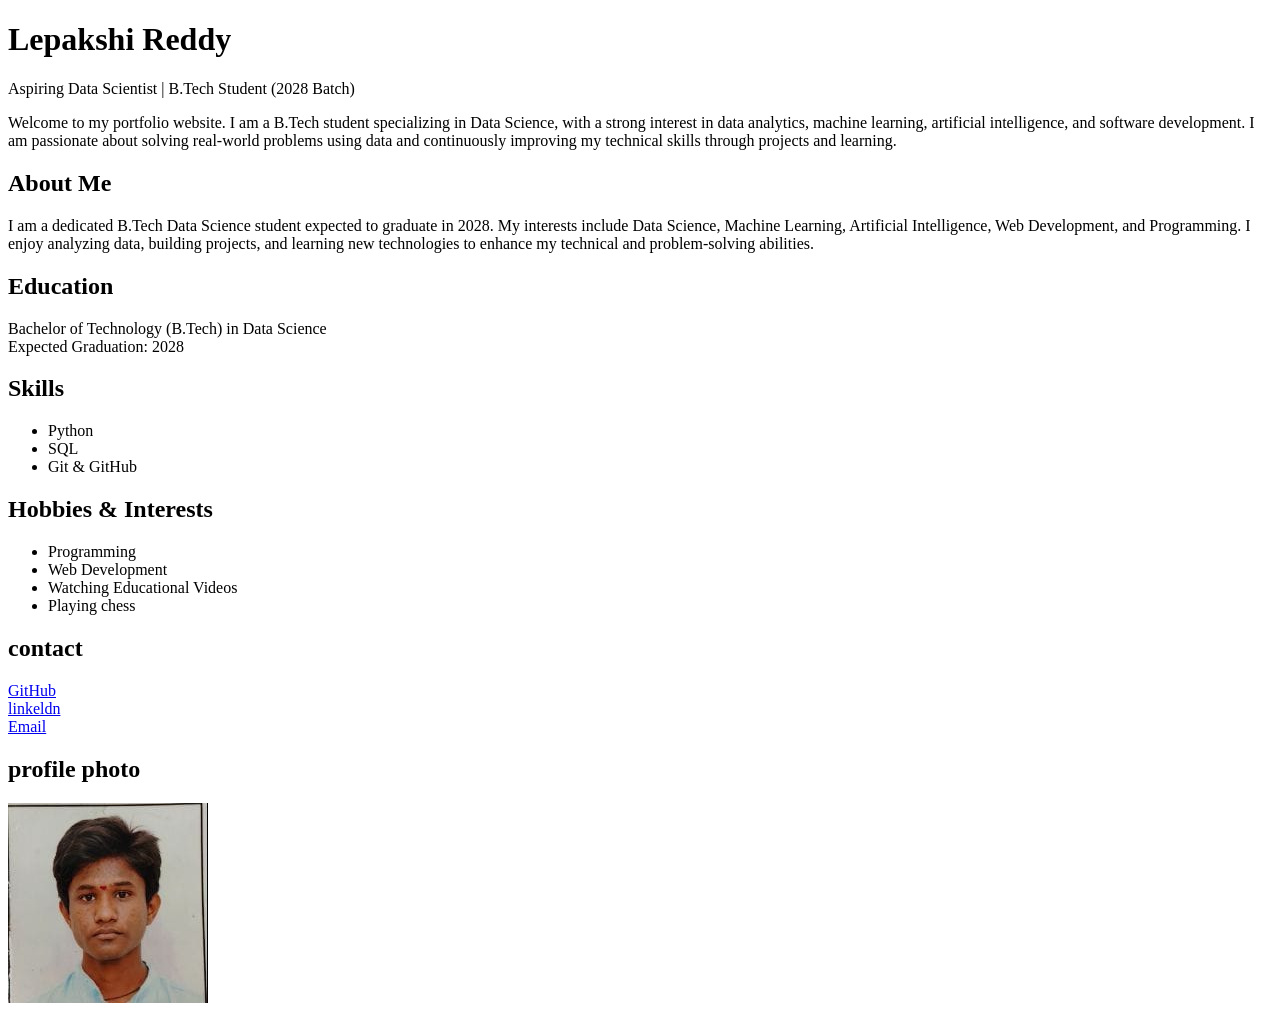
<file: index.html>
<!DOCTYPE html>
<html lang="en">
<head>
    <meta charset="UTF-8">
    <meta name="viewport" content="width=device-width, initial-scale=1.0">
    <title>Document</title>
</head>
<body>
    <h1>Lepakshi Reddy</h1>
<p>Aspiring Data Scientist | B.Tech Student (2028 Batch)</p>

<p>
Welcome to my portfolio website. I am a B.Tech student specializing in Data Science,
with a strong interest in data analytics, machine learning, artificial intelligence,
and software development. I am passionate about solving real-world problems using data
and continuously improving my technical skills through projects and learning.
</p>
    <h2>About Me</h2>
<p>
I am a dedicated B.Tech Data Science student expected to graduate in 2028.
My interests include Data Science, Machine Learning, Artificial Intelligence,
Web Development, and Programming. I enjoy analyzing data, building projects,
and learning new technologies to enhance my technical and problem-solving abilities.
</p>
<h2>Education</h2>
<p>
Bachelor of Technology (B.Tech) in Data Science<br>
Expected Graduation: 2028
</p>
<h2>Skills</h2>
<ul>
    <li>Python</li>
    <li>SQL</li>
    <li>Git & GitHub</li>
</ul>
<h2>Hobbies & Interests</h2>
<ul>
    <li>Programming</li>
    <li>Web Development</li>
    <li>Watching Educational Videos</li>
    <li>Playing chess</li>
</ul>
    <h2>contact</h2>
    <a href="http://github.com/lepakshi-reddy/team-pr">GitHub</a><br>
    <a href="https://www.linkedin.com/in/bobbala-chinnolla-lepakshi-reddy">linkeldn</a><br>
    <a href="mailto:lepakshireddy7458@gamil.com">Email</a>
    <h2>profile photo</h2>
    <img src="./logo.jpeg" width ="200px"> 
    
</body>
</html>
</file>
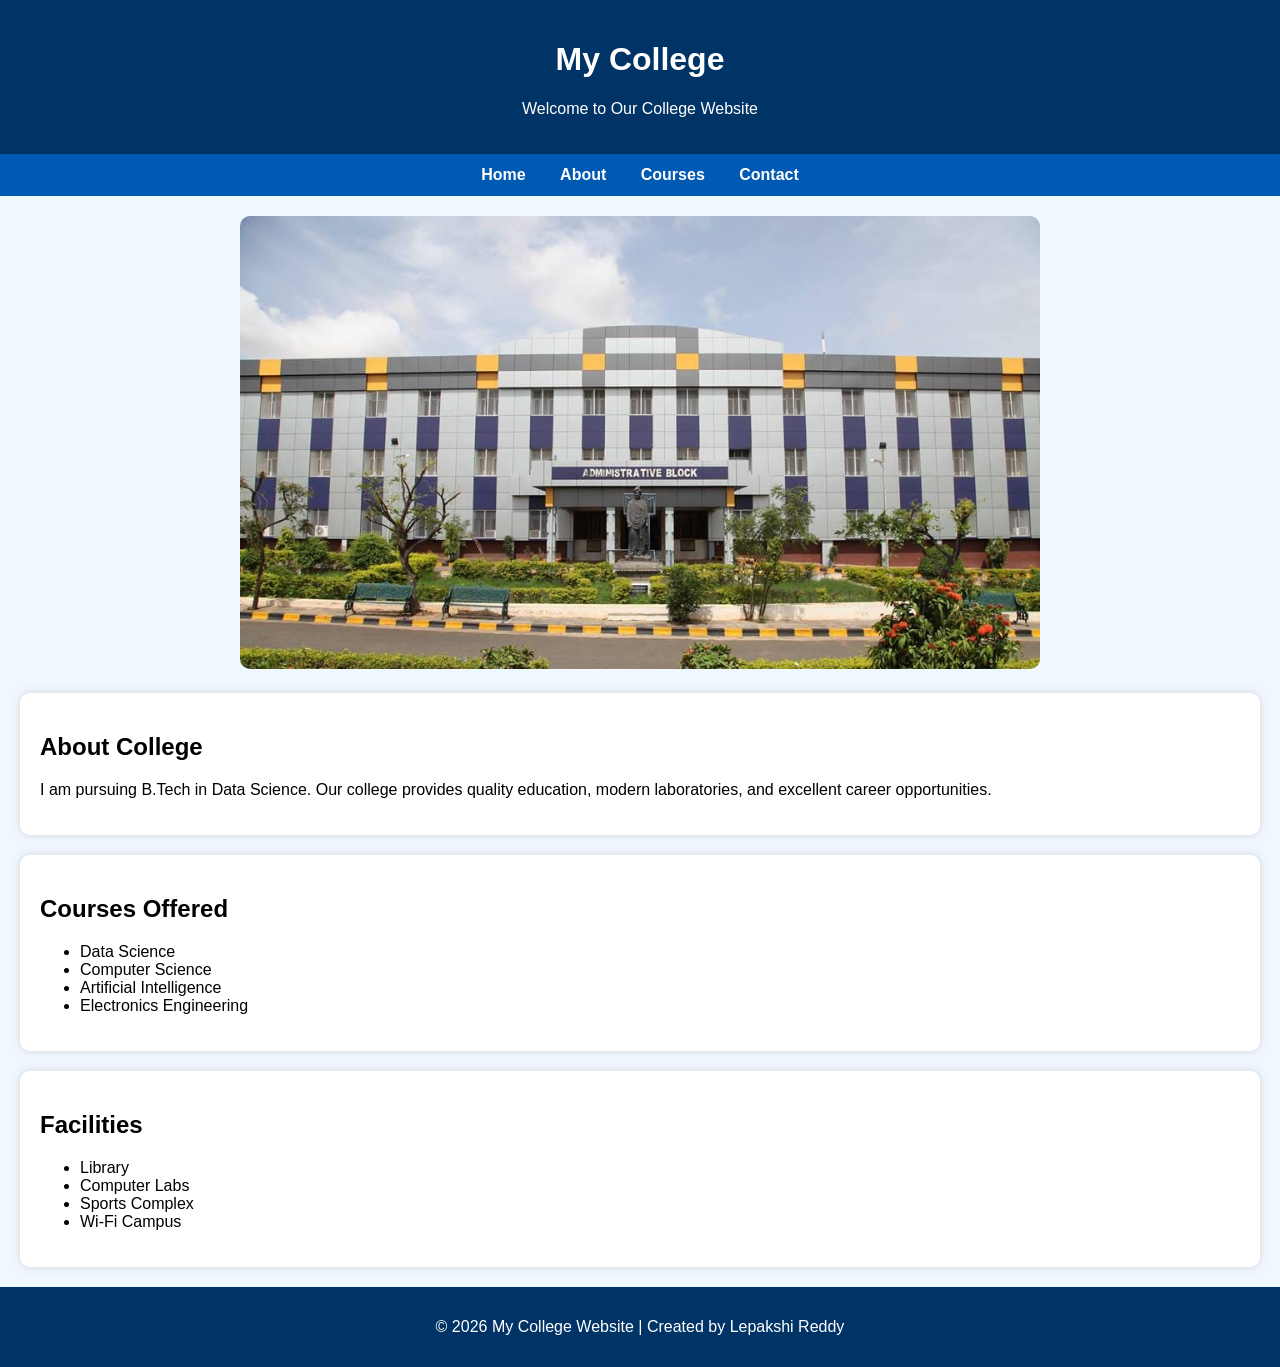
<file: day 2/index.html>
<!DOCTYPE html>
<html>
<head>
    <title>My College</title>
<link rel="stylesheet" href="style.css">
</head>
<body>

   
    <header>
        <h1>My College</h1>
        <p>Welcome to Our College Website</p>
    </header>
 <nav>
        <a href="#">Home</a>
        <a href="#">About</a>
        <a href="#">Courses</a>
        <a href="#">Contact</a>
    </nav>

    <!-- College Image -->
    <div class="image-container">
        <img src="./college.jpeg" alt="College Campus">
    </div>

    <section class="card">
        <h2>About College</h2>
        <p>
            I am pursuing B.Tech in Data Science. Our college provides
            quality education, modern laboratories, and excellent career opportunities.
        </p>
    </section>

    <section class="card">
        <h2>Courses Offered</h2>
        <ul>
            <li>Data Science</li>
            <li>Computer Science</li>
            <li>Artificial Intelligence</li>
            <li>Electronics Engineering</li>
        </ul>
    </section>

    <section class="card">
        <h2>Facilities</h2>
        <ul>
            <li>Library</li>
            <li>Computer Labs</li>
            <li>Sports Complex</li>
            <li>Wi-Fi Campus</li>
        </ul>
    </section>

    <footer>
        <p>&copy; 2026 My College Website | Created by Lepakshi Reddy</p>
    </footer>

</body>
</html>
</file>
<file: day 2/style.css>
body {
    margin: 0;
    font-family: Arial, sans-serif;
    background-color: #f0f8ff;
}

header {
    background-color: #003366;
    color: white;
    text-align: center;
    padding: 20px;
}

nav {
    background-color: #0059b3;
    text-align: center;
    padding: 12px;
}

nav a {
    color: white;
    text-decoration: none;
    margin: 15px;
    font-weight: bold;
}

.image-container {
    text-align: center;
    margin-top: 20px;
}

.image-container img {
    width: 80%;
    max-width: 800px;
    border-radius: 10px;
}

.card {
    background-color: white;
    margin: 20px;
    padding: 20px;
    border-radius: 10px;
    box-shadow: 0px 0px 10px lightgray;
}

footer {
    background-color: #003366;
    color: white;
    text-align: center;
    padding: 15px;
}
</file>
